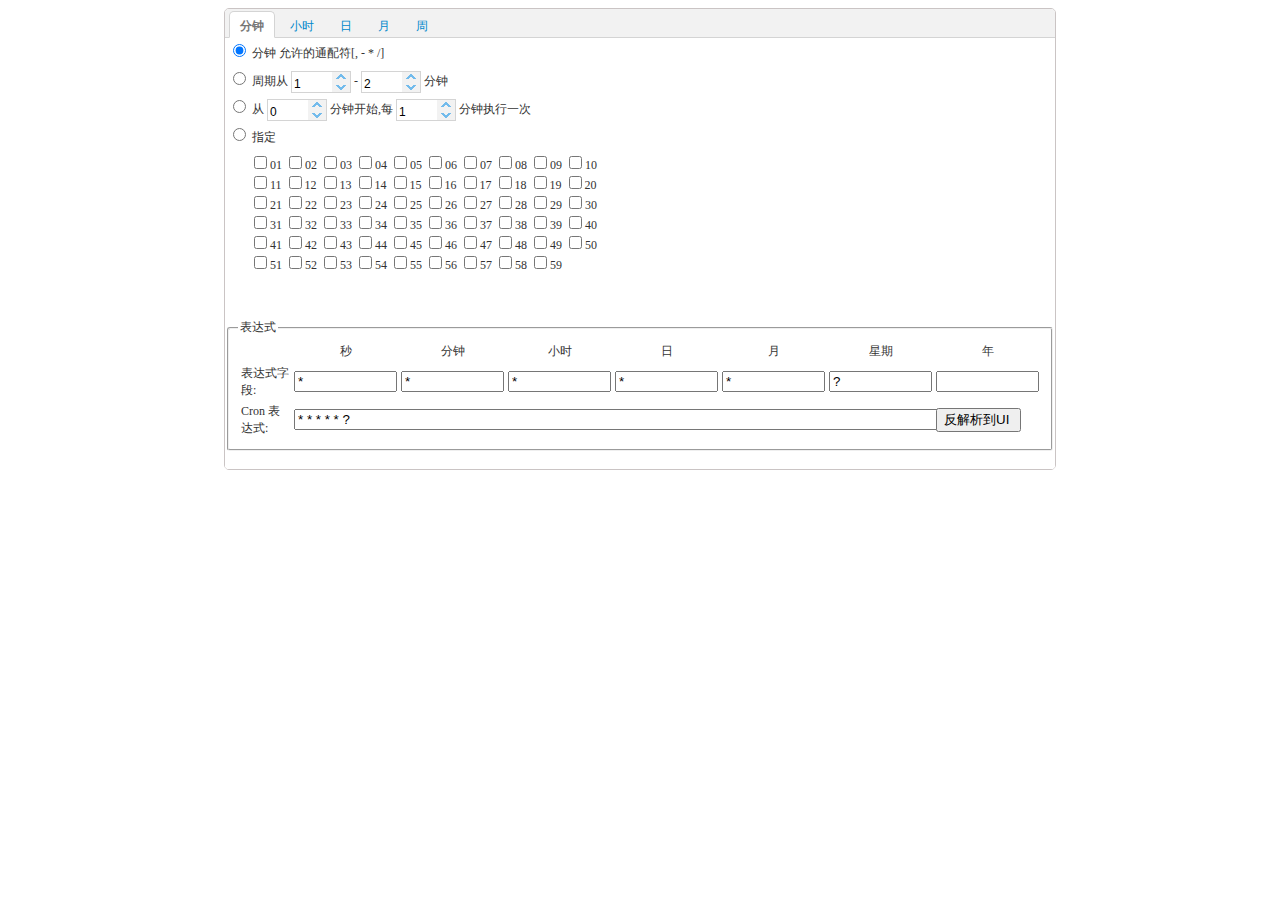
<file: src/main/resources/static/index12.html>
﻿<!DOCTYPE html>
<html>
<head>
  <title>Be Cron - 在线Cron表达式生成器</title>
	<meta name="description" content="通过这个生成器,您可以在线生成任务调度比如Quartz的Cron表达式,对Quartz Cron 表达式的可视化双向解析和生成." />
	<meta name="keywords" content="cron creater,generate Cron Expression,Cron Expression online,Quartz Cron Expresssion,cron在线生成工具" />
	<meta name="baidu-tc-cerfication" content="52031c379393b942ce0d59195791f366" />
    <link href="cron/themes/bootstrap/easyui.css" rel="stylesheet" type="text/css" />
    <link href="cron/themes/icon.css" rel="stylesheet" type="text/css" />
    <link href="cron/icon.css" rel="stylesheet" type="text/css" />
    <script src="cron/jquery-1.6.2.min.js" type="text/javascript"></script>
    <script src="cron/jquery.easyui.min.js" type="text/javascript"></script>
    <script src="cron/cron.js" type="text/javascript"></script>
    <style type="text/css">
        .line
        {
            height: 25px;
            line-height: 25px;
            margin: 3px;
        }
        .imp
        {
            padding-left: 25px;
        }
        .col
        {
            width: 95px;
        }
    </style>
</head>
<body>
    <center>
        <div class="easyui-layout" style="width:830px;height:460px; border: 1px rgb(202, 196, 196) solid;
            border-radius: 5px;">
            <div style="height: 100%;">
                <div class="easyui-tabs" data-options="fit:true,border:false">
                    <!--<div title="秒">
                        <div class="line">
                            <input type="radio" checked="checked" name="second" onclick="everyTime(this)">
                            每秒 允许的通配符[, - * /]</div>
                        <div class="line">
                            <input type="radio" name="second" onclick="cycle(this)">
                            周期从
                            <input class="numberspinner" style="width: 60px;" data-options="min:1,max:58" value="1"
                                id="secondStart_0">
                            -
                            <input class="numberspinner" style="width: 60px;" data-options="min:2,max:59" value="2"
                                id="secondEnd_0">
                            秒</div>
                        <div class="line">
                            <input type="radio" name="second" onclick="startOn(this)">
                            从
                            <input class="numberspinner" style="width: 60px;" data-options="min:0,max:59" value="0"
                                id="secondStart_1">
                            秒开始,每
                            <input class="numberspinner" style="width: 60px;" data-options="min:1,max:59" value="1"
                                id="secondEnd_1">
                            秒执行一次</div>
                        <div class="line">
                            <input type="radio" name="second" id="sencond_appoint">
                            指定</div>
                        <div class="imp secondList">
                            <input type="checkbox" value="1">01
                            <input type="checkbox" value="2">02
                            <input type="checkbox" value="3">03
                            <input type="checkbox" value="4">04
                            <input type="checkbox" value="5">05
                            <input type="checkbox" value="6">06
                            <input type="checkbox" value="7">07
                            <input type="checkbox" value="8">08
                            <input type="checkbox" value="9">09
                            <input type="checkbox" value="10">10</div>
                        <div class="imp secondList">
                            <input type="checkbox" value="11">11
                            <input type="checkbox" value="12">12
                            <input type="checkbox" value="13">13
                            <input type="checkbox" value="14">14
                            <input type="checkbox" value="15">15
                            <input type="checkbox" value="16">16
                            <input type="checkbox" value="17">17
                            <input type="checkbox" value="18">18
                            <input type="checkbox" value="19">19
                            <input type="checkbox" value="20">20</div>
                        <div class="imp secondList">
                            <input type="checkbox" value="21">21
                            <input type="checkbox" value="22">22
                            <input type="checkbox" value="23">23
                            <input type="checkbox" value="24">24
                            <input type="checkbox" value="25">25
                            <input type="checkbox" value="26">26
                            <input type="checkbox" value="27">27
                            <input type="checkbox" value="28">28
                            <input type="checkbox" value="29">29
                            <input type="checkbox" value="30">30</div>
                        <div class="imp secondList">
                            <input type="checkbox" value="31">31
                            <input type="checkbox" value="32">32
                            <input type="checkbox" value="33">33
                            <input type="checkbox" value="34">34
                            <input type="checkbox" value="35">35
                            <input type="checkbox" value="36">36
                            <input type="checkbox" value="37">37
                            <input type="checkbox" value="38">38
                            <input type="checkbox" value="39">39
                            <input type="checkbox" value="40">40</div>
                        <div class="imp secondList">
                            <input type="checkbox" value="41">41
                            <input type="checkbox" value="42">42
                            <input type="checkbox" value="43">43
                            <input type="checkbox" value="44">44
                            <input type="checkbox" value="45">45
                            <input type="checkbox" value="46">46
                            <input type="checkbox" value="47">47
                            <input type="checkbox" value="48">48
                            <input type="checkbox" value="49">49
                            <input type="checkbox" value="50">50</div>
                        <div class="imp secondList">
                            <input type="checkbox" value="51">51
                            <input type="checkbox" value="52">52
                            <input type="checkbox" value="53">53
                            <input type="checkbox" value="54">54
                            <input type="checkbox" value="55">55
                            <input type="checkbox" value="56">56
                            <input type="checkbox" value="57">57
                            <input type="checkbox" value="58">58
                            <input type="checkbox" value="59">59
                        </div>
                    </div>-->
                    <div title="分钟">
                        <div class="line">
                            <input type="radio" checked="checked" name="min" onclick="everyTime(this)">
                            分钟 允许的通配符[, - * /]</div>
                        <div class="line">
                            <input type="radio" name="min" onclick="cycle(this)">
                            周期从
                            <input class="numberspinner" style="width: 60px;" data-options="min:1,max:58" value="1"
                                id="minStart_0">
                            -
                            <input class="numberspinner" style="width: 60px;" data-options="min:2,max:59" value="2"
                                id="minEnd_0">
                            分钟</div>
                        <div class="line">
                            <input type="radio" name="min" onclick="startOn(this)">
                            从
                            <input class="numberspinner" style="width: 60px;" data-options="min:0,max:59" value="0"
                                id="minStart_1">
                            分钟开始,每
                            <input class="numberspinner" style="width: 60px;" data-options="min:1,max:59" value="1"
                                id="minEnd_1">
                            分钟执行一次</div>
                        <div class="line">
                            <input type="radio" name="min" id="min_appoint">
                            指定</div>
                        <div class="imp minList">
                            <input type="checkbox" value="1">01
                            <input type="checkbox" value="2">02
                            <input type="checkbox" value="3">03
                            <input type="checkbox" value="4">04
                            <input type="checkbox" value="5">05
                            <input type="checkbox" value="6">06
                            <input type="checkbox" value="7">07
                            <input type="checkbox" value="8">08
                            <input type="checkbox" value="9">09
                            <input type="checkbox" value="10">10</div>
                        <div class="imp minList">
                            <input type="checkbox" value="11">11
                            <input type="checkbox" value="12">12
                            <input type="checkbox" value="13">13
                            <input type="checkbox" value="14">14
                            <input type="checkbox" value="15">15
                            <input type="checkbox" value="16">16
                            <input type="checkbox" value="17">17
                            <input type="checkbox" value="18">18
                            <input type="checkbox" value="19">19
                            <input type="checkbox" value="20">20</div>
                        <div class="imp minList">
                            <input type="checkbox" value="21">21
                            <input type="checkbox" value="22">22
                            <input type="checkbox" value="23">23
                            <input type="checkbox" value="24">24
                            <input type="checkbox" value="25">25
                            <input type="checkbox" value="26">26
                            <input type="checkbox" value="27">27
                            <input type="checkbox" value="28">28
                            <input type="checkbox" value="29">29
                            <input type="checkbox" value="30">30</div>
                        <div class="imp minList">
                            <input type="checkbox" value="31">31
                            <input type="checkbox" value="32">32
                            <input type="checkbox" value="33">33
                            <input type="checkbox" value="34">34
                            <input type="checkbox" value="35">35
                            <input type="checkbox" value="36">36
                            <input type="checkbox" value="37">37
                            <input type="checkbox" value="38">38
                            <input type="checkbox" value="39">39
                            <input type="checkbox" value="40">40</div>
                        <div class="imp minList">
                            <input type="checkbox" value="41">41
                            <input type="checkbox" value="42">42
                            <input type="checkbox" value="43">43
                            <input type="checkbox" value="44">44
                            <input type="checkbox" value="45">45
                            <input type="checkbox" value="46">46
                            <input type="checkbox" value="47">47
                            <input type="checkbox" value="48">48
                            <input type="checkbox" value="49">49
                            <input type="checkbox" value="50">50</div>
                        <div class="imp minList">
                            <input type="checkbox" value="51">51
                            <input type="checkbox" value="52">52
                            <input type="checkbox" value="53">53
                            <input type="checkbox" value="54">54
                            <input type="checkbox" value="55">55
                            <input type="checkbox" value="56">56
                            <input type="checkbox" value="57">57
                            <input type="checkbox" value="58">58
                            <input type="checkbox" value="59">59
                        </div>
                    </div>
                    <div title="小时">
                        <div class="line">
                            <input type="radio" checked="checked" name="hour" onclick="everyTime(this)">
                            小时 允许的通配符[, - * /]</div>
                        <div class="line">
                            <input type="radio" name="hour" onclick="cycle(this)">
                            周期从
                            <input class="numberspinner" style="width: 60px;" data-options="min:0,max:23" value="0"
                                id="hourStart_0">
                            -
                            <input class="numberspinner" style="width: 60px;" data-options="min:2,max:23" value="2"
                                id="hourEnd_1">
                            小时</div>
                        <div class="line">
                            <input type="radio" name="hour" onclick="startOn(this)">
                            从
                            <input class="numberspinner" style="width: 60px;" data-options="min:0,max:23" value="0"
                                id="hourStart_1">
                            小时开始,每
                            <input class="numberspinner" style="width: 60px;" data-options="min:1,max:23" value="1"
                                id="hourEnd_1">
                            小时执行一次</div>
                        <div class="line">
                            <input type="radio" name="hour" id="hour_appoint">
                            指定</div>
                        <div class="imp hourList">
                            AM:
                            <input type="checkbox" value="0">00
                            <input type="checkbox" value="1">01
                            <input type="checkbox" value="2">02
                            <input type="checkbox" value="3">03
                            <input type="checkbox" value="4">04
                            <input type="checkbox" value="5">05
                            <input type="checkbox" value="6">06
                            <input type="checkbox" value="7">07
                            <input type="checkbox" value="8">08
                            <input type="checkbox" value="9">09
                            <input type="checkbox" value="10">10
                            <input type="checkbox" value="11">11
                        </div>
                        <div class="imp hourList">
                            PM:
                            <input type="checkbox" value="12">12
                            <input type="checkbox" value="13">13
                            <input type="checkbox" value="14">14
                            <input type="checkbox" value="15">15
                            <input type="checkbox" value="16">16
                            <input type="checkbox" value="17">17
                            <input type="checkbox" value="18">18
                            <input type="checkbox" value="19">19
                            <input type="checkbox" value="20">20
                            <input type="checkbox" value="21">21
                            <input type="checkbox" value="22">22
                            <input type="checkbox" value="23">23
                        </div>
                    </div>
                    <div title="日">
                        <div class="line">
                            <input type="radio" checked="checked" name="day" onclick="everyTime(this)">
                            日 允许的通配符[, - * / L W]</div>
                        <div class="line">
                            <input type="radio" name="day" onclick="unAppoint(this)">
                            不指定</div>
                        <div class="line">
                            <input type="radio" name="day" onclick="cycle(this)">
                            周期从
                            <input class="numberspinner" style="width: 60px;" data-options="min:1,max:31" value="1"
                                id="dayStart_0">
                            -
                            <input class="numberspinner" style="width: 60px;" data-options="min:2,max:31" value="2"
                                id="dayEnd_0">
                            日</div>
                        <div class="line">
                            <input type="radio" name="day" onclick="startOn(this)">
                            从
                            <input class="numberspinner" style="width: 60px;" data-options="min:1,max:31" value="1"
                                id="dayStart_1">
                            日开始,每
                            <input class="numberspinner" style="width: 60px;" data-options="min:1,max:31" value="1"
                                id="dayEnd_1">
                            天执行一次</div>
                        <!--<div class="line">
                            <input type="radio" name="day" onclick="workDay(this)">
                            每月
                            <input class="numberspinner" style="width: 60px;" data-options="min:1,max:31" value="1"
                                id="dayStart_2">
                            号最近的那个工作日</div>-->
                        <!--<div class="line">
                            <input type="radio" name="day" onclick="lastDay(this)">
                            本月最后一天</div>-->
                        <div class="line">
                            <input type="radio" name="day" id="day_appoint">
                            指定</div>
                        <div class="imp dayList">
                            <input type="checkbox" value="1">1
                            <input type="checkbox" value="2">2
                            <input type="checkbox" value="3">3
                            <input type="checkbox" value="4">4
                            <input type="checkbox" value="5">5
                            <input type="checkbox" value="6">6
                            <input type="checkbox" value="7">7
                            <input type="checkbox" value="8">8
                            <input type="checkbox" value="9">9
                            <input type="checkbox" value="10">10
                            <input type="checkbox" value="11">11
                            <input type="checkbox" value="12">12
                            <input type="checkbox" value="13">13
                            <input type="checkbox" value="14">14
                            <input type="checkbox" value="15">15
                            <input type="checkbox" value="16">16
                        </div>
                        <div class="imp dayList">
                            <input type="checkbox" value="17">17
                            <input type="checkbox" value="18">18
                            <input type="checkbox" value="19">19
                            <input type="checkbox" value="20">20
                            <input type="checkbox" value="21">21
                            <input type="checkbox" value="22">22
                            <input type="checkbox" value="23">23
                            <input type="checkbox" value="24">24
                            <input type="checkbox" value="25">25
                            <input type="checkbox" value="26">26
                            <input type="checkbox" value="27">27
                            <input type="checkbox" value="28">28
                            <input type="checkbox" value="29">29
                            <input type="checkbox" value="30">30
                            <input type="checkbox" value="31">31
                        </div>
                    </div>
                    <div title="月">
                        <div class="line">
                            <input type="radio" checked="checked" name="mouth" onclick="everyTime(this)">
                            月 允许的通配符[, - * /]</div>
                        <div class="line">
                            <input type="radio" name="mouth" onclick="unAppoint(this)">
                            不指定</div>
                        <div class="line">
                            <input type="radio" name="mouth" onclick="cycle(this)">
                            周期从
                            <input class="numberspinner" style="width: 60px;" data-options="min:1,max:12" value="1"
                                id="mouthStart_0">
                            -
                            <input class="numberspinner" style="width: 60px;" data-options="min:2,max:12" value="2"
                                id="mouthEnd_0">
                            月</div>
                        <div class="line">
                            <input type="radio" name="mouth" onclick="startOn(this)">
                            从
                            <input class="numberspinner" style="width: 60px;" data-options="min:1,max:12" value="1"
                                id="mouthStart_1">
                            日开始,每
                            <input class="numberspinner" style="width: 60px;" data-options="min:1,max:12" value="1"
                                id="mouthEnd_1">
                            月执行一次</div>
                        <div class="line">
                            <input type="radio" name="mouth" id="mouth_appoint">
                            指定</div>
                        <div class="imp mouthList">
                            <input type="checkbox" value="1">1
                            <input type="checkbox" value="2">2
                            <input type="checkbox" value="3">3
                            <input type="checkbox" value="4">4
                            <input type="checkbox" value="5">5
                            <input type="checkbox" value="6">6
                            <input type="checkbox" value="7">7
                            <input type="checkbox" value="8">8
                            <input type="checkbox" value="9">9
                            <input type="checkbox" value="10">10
                            <input type="checkbox" value="11">11
                            <input type="checkbox" value="12">12
                        </div>
                    </div>
                    <div title="周">
                        <div class="line">
                            <input type="radio" checked="checked" name="week" onclick="everyTime(this)">
                            周 允许的通配符[, - * / L #]</div>
                        <div class="line">
                            <input type="radio" name="week" onclick="unAppoint(this)">
                            不指定</div>
                        <div class="line">
                            <input type="radio" name="week" onclick="startOn(this)">
                            周期 从星期<input class="numberspinner" style="width: 60px;" data-options="min:1,max:7"
                                id="weekStart_0" value="1">
                            -
                            <input class="numberspinner" style="width: 60px;" data-options="min:2,max:7" value="2"
                                id="weekEnd_0"></div>
                        <div class="line">
                            <input type="radio" name="week" onclick="weekOfDay(this)">
                            第<input class="numberspinner" style="width: 60px;" data-options="min:1,max:4" value="1"
                                id="weekStart_1">
                            周 的星期<input class="numberspinner" style="width: 60px;" data-options="min:1,max:7"
                                id="weekEnd_1" value="1"></div>
                        <!--<div class="line">
                            <input type="radio" name="week" onclick="lastWeek(this)">
                            本月最后一个星期<input class="numberspinner" style="width: 60px;" data-options="min:1,max:7"
                                id="weekStart_2" value="1"></div>-->
                        <div class="line">
                            <input type="radio" name="week" id="week_appoint">
                            指定</div>
                        <div class="imp weekList">
                            <input type="checkbox" value="1">1
                            <input type="checkbox" value="2">2
                            <input type="checkbox" value="3">3
                            <input type="checkbox" value="4">4
                            <input type="checkbox" value="5">5
                            <input type="checkbox" value="6">6
                            <input type="checkbox" value="7">7
                        </div>
                    </div>
                    <!--<div title="年">
                        <div class="line">
                            <input type="radio" checked="checked" name="year" onclick="unAppoint(this)">
                            不指定 允许的通配符[, - * /] 非必填</div>
                        <div class="line">
                            <input type="radio" name="year" onclick="everyTime(this)">
                            每年</div>
                        <div class="line">
                            <input type="radio" name="year" onclick="cycle(this)">周期 从
                            <input class="numberspinner" style="width: 90px;" data-options="min:2013,max:3000"
                                id="yearStart_0" value="2013">
                            -
                            <input class="numberspinner" style="width: 90px;" data-options="min:2014,max:3000"
                                id="yearEnd_0" value="2014"></div>
                    </div>-->
                </div>
            </div>
            <div data-options="region:'south',border:false" style="height:150px">
                <fieldset style="border-radius: 3px; height: 116px;">
                    <legend>表达式</legend>
                    <table style="height: 100px;">
                        <tbody>
                            <tr>
                                <td>
                                </td>
                                <td align="center">
                                    秒
                                </td>
                                <td align="center">
                                    分钟
                                </td>
                                <td align="center">
                                    小时
                                </td>
                                <td align="center">
                                    日
                                </td>
                                <td align="center">
                                    月<br />
                                </td>
                                <td align="center">
                                    星期
                                </td>
                                <td align="center">
                                    年
                                </td>
                            </tr>
                            <tr>
                                <td>
                                    表达式字段:
                                </td>
                                <td>
                                    <input type="text" name="v_second" class="col" value="*" readonly="readonly" />
                                </td>
                                <td>
                                    <input type="text" name="v_min" class="col" value="*" readonly="readonly" />
                                </td>
                                <td>
                                    <input type="text" name="v_hour" class="col" value="*" readonly="readonly" />
                                </td>
                                <td>
                                    <input type="text" name="v_day" class="col" value="*" readonly="readonly" />
                                </td>
                                <td>
                                    <input type="text" name="v_mouth" class="col" value="*" readonly="readonly" />
                                </td>
                                <td>
                                    <input type="text" name="v_week" class="col" value="?" readonly="readonly" />
                                </td>
                                <td>
                                    <input type="text" name="v_year" class="col" readonly="readonly" />
                                </td>
                            </tr>
                             <tr>
							    <td>Cron 表达式:</td>
							    <td colspan="6"><input type="text" name="cron" style="width: 100%;" value="* * * * * ?" id="cron"
                                         /></td>
							    <td><input type="button" value="反解析到UI " id="btnFan" onclick="btnFan()"/></td>
						    </tr>
                        </tbody>
                    </table>
                </fieldset>
                <div style="text-align: center; margin-top: 5px;">
                    <script type="text/javascript">
                        /*killIe*/
                        $.parser.parse($("body"));
                        var cpro_id = "u1331261";

                        function btnFan() {
                            //获取参数中表达式的值
                            var txt = $("#cron").val();
                            if (txt) {
                                var regs = txt.split(' ');
                                $("input[name=v_second]").val(regs[0]);
                                $("input[name=v_min]").val(regs[1]);
                                $("input[name=v_hour]").val(regs[2]);
                                $("input[name=v_day]").val(regs[3]);
                                $("input[name=v_mouth]").val(regs[4]);
                                $("input[name=v_week]").val(regs[5]);

                                initObj(regs[0], "second");
                                initObj(regs[1], "min");
                                initObj(regs[2], "hour");
                                initDay(regs[3]);
                                initMonth(regs[4]);
                                initWeek(regs[5]);

                                if (regs.length > 6) {
                                    $("input[name=v_year]").val(regs[6]);
                                    initYear(regs[6]);
                                }
                            }
                        }
                      

                        function initObj(strVal, strid) {
                            var ary = null;
                            var objRadio = $("input[name='" + strid + "'");
                            if (strVal == "*") {
                                objRadio.eq(0).attr("checked", "checked");
                            } else if (strVal.split('-').length > 1) {
                                ary = strVal.split('-');
                                objRadio.eq(1).attr("checked", "checked");
                                $("#" + strid + "Start_0").numberspinner('setValue', ary[0]);
                                $("#" + strid + "End_0").numberspinner('setValue', ary[1]);
                            } else if (strVal.split('/').length > 1) {
                                ary = strVal.split('/');
                                objRadio.eq(2).attr("checked", "checked");
                                $("#" + strid + "Start_1").numberspinner('setValue', ary[0]);
                                $("#" + strid + "End_1").numberspinner('setValue', ary[1]);
                            } else {
                                objRadio.eq(3).attr("checked", "checked");
                                if (strVal != "?") {
                                    ary = strVal.split(",");
                                    for (var i = 0; i < ary.length; i++) {
                                        $("." + strid + "List input[value='" + ary[i] + "']").attr("checked", "checked");
                                    }
                                }
                            }
                        }

                        function initDay(strVal) {
                            var ary = null;
                            var objRadio = $("input[name='day'");
                            if (strVal == "*") {
                                objRadio.eq(0).attr("checked", "checked");
                            } else if (strVal == "?") {
                                objRadio.eq(1).attr("checked", "checked");
                            } else if (strVal.split('-').length > 1) {
                                ary = strVal.split('-');
                                objRadio.eq(2).attr("checked", "checked");
                                $("#dayStart_0").numberspinner('setValue', ary[0]);
                                $("#dayEnd_0").numberspinner('setValue', ary[1]);
                            } else if (strVal.split('/').length > 1) {
                                ary = strVal.split('/');
                                objRadio.eq(3).attr("checked", "checked");
                                $("#dayStart_1").numberspinner('setValue', ary[0]);
                                $("#dayEnd_1").numberspinner('setValue', ary[1]);
                            } else if (strVal.split('W').length > 1) {
                                ary = strVal.split('W');
                                objRadio.eq(4).attr("checked", "checked");
                                $("#dayStart_2").numberspinner('setValue', ary[0]);
                            } else if (strVal == "L") {
                                objRadio.eq(5).attr("checked", "checked");
                            } else {
                                objRadio.eq(6).attr("checked", "checked");
                                ary = strVal.split(",");
                                for (var i = 0; i < ary.length; i++) {
                                    $(".dayList input[value='" + ary[i] + "']").attr("checked", "checked");
                                }
                            }
                        }

                        function initMonth(strVal) {
                            var ary = null;
                            var objRadio = $("input[name='mouth'");
                            if (strVal == "*") {
                                objRadio.eq(0).attr("checked", "checked");
                            } else if (strVal == "?") {
                                objRadio.eq(1).attr("checked", "checked");
                            } else if (strVal.split('-').length > 1) {
                                ary = strVal.split('-');
                                objRadio.eq(2).attr("checked", "checked");
                                $("#mouthStart_0").numberspinner('setValue', ary[0]);
                                $("#mouthEnd_0").numberspinner('setValue', ary[1]);
                            } else if (strVal.split('/').length > 1) {
                                ary = strVal.split('/');
                                objRadio.eq(3).attr("checked", "checked");
                                $("#mouthStart_1").numberspinner('setValue', ary[0]);
                                $("#mouthEnd_1").numberspinner('setValue', ary[1]);

                            } else {
                                objRadio.eq(4).attr("checked", "checked");

                                ary = strVal.split(",");
                                for (var i = 0; i < ary.length; i++) {
                                    $(".mouthList input[value='" + ary[i] + "']").attr("checked", "checked");
                                }
                            }
                        }

                        function initWeek(strVal) {
                            var ary = null;
                            var objRadio = $("input[name='week'");
                            if (strVal == "*") {
                                objRadio.eq(0).attr("checked", "checked");
                            } else if (strVal == "?") {
                                objRadio.eq(1).attr("checked", "checked");
                            } else if (strVal.split('/').length > 1) {
                                ary = strVal.split('/');
                                objRadio.eq(2).attr("checked", "checked");
                                $("#weekStart_0").numberspinner('setValue', ary[0]);
                                $("#weekEnd_0").numberspinner('setValue', ary[1]);
                            } else if (strVal.split('-').length > 1) {
                                ary = strVal.split('-');
                                objRadio.eq(3).attr("checked", "checked");
                                $("#weekStart_1").numberspinner('setValue', ary[0]);
                                $("#weekEnd_1").numberspinner('setValue', ary[1]);
                            } else if (strVal.split('L').length > 1) {
                                ary = strVal.split('L');
                                objRadio.eq(4).attr("checked", "checked");
                                $("#weekStart_2").numberspinner('setValue', ary[0]);
                            } else {
                                objRadio.eq(5).attr("checked", "checked");
                                ary = strVal.split(",");
                                for (var i = 0; i < ary.length; i++) {
                                    $(".weekList input[value='" + ary[i] + "']").attr("checked", "checked");
                                }
                            }
                        }

                        function initYear(strVal) {
                            var ary = null;
                            var objRadio = $("input[name='year'");
                            if (strVal == "*") {
                                objRadio.eq(1).attr("checked", "checked");
                            } else if (strVal.split('-').length > 1) {
                                ary = strVal.split('-');
                                objRadio.eq(2).attr("checked", "checked");
                                $("#yearStart_0").numberspinner('setValue', ary[0]);
                                $("#yearEnd_0").numberspinner('setValue', ary[1]);
                            }
                        }
                    </script>
                    <div>
                    </div>
                </div>
            </div>
            <div>
            </div>
        </div>
    </center>
</body>
</html>
</file>
<file: src/main/resources/static/cron/themes/bootstrap/easyui.css>
.panel {
  overflow: hidden;
  text-align: left;
}
.panel-header,
.panel-body {
  border-width: 1px;
  border-style: solid;
}
.panel-header {
  padding: 5px;
  position: relative;
}
.panel-title {
  background: url('images/blank.gif') no-repeat;
}
.panel-header-noborder {
  border-width: 0 0 1px 0;
}
.panel-body {
  overflow: auto;
  border-top-width: 0px;
}
.panel-body-noheader {
  border-top-width: 1px;
}
.panel-body-noborder {
  border-width: 0px;
}
.panel-with-icon {
  padding-left: 18px;
}
.panel-icon,
.panel-tool {
  position: absolute;
  top: 50%;
  margin-top: -8px;
  height: 16px;
  overflow: hidden;
}
.panel-icon {
  left: 5px;
  width: 16px;
}
.panel-tool {
  right: 5px;
  width: auto;
}
.panel-tool a {
  display: inline-block;
  width: 16px;
  height: 16px;
  opacity: 0.6;
  filter: alpha(opacity=60);
  margin: 0 0 0 2px;
  vertical-align: top;
}
.panel-tool a:hover {
  opacity: 1;
  filter: alpha(opacity=100);
  background-color: #e6e6e6;
  -moz-border-radius: 3px 3px 3px 3px;
  -webkit-border-radius: 3px 3px 3px 3px;
  border-radius: 3px 3px 3px 3px;
}
.panel-loading {
  padding: 11px 0px 10px 30px;
}
.panel-noscroll {
  overflow: hidden;
}
.panel-fit,
.panel-fit body {
  height: 100%;
  margin: 0;
  padding: 0;
  border: 0;
  overflow: hidden;
}
.panel-loading {
  background: url('images/loading.gif') no-repeat 10px 10px;
}
.panel-tool-close {
  background: url('images/panel_tools.png') no-repeat -16px 0px;
}
.panel-tool-min {
  background: url('images/panel_tools.png') no-repeat 0px 0px;
}
.panel-tool-max {
  background: url('images/panel_tools.png') no-repeat 0px -16px;
}
.panel-tool-restore {
  background: url('images/panel_tools.png') no-repeat -16px -16px;
}
.panel-tool-collapse {
  background: url('images/panel_tools.png') no-repeat -32px 0;
}
.panel-tool-expand {
  background: url('images/panel_tools.png') no-repeat -32px -16px;
}
.panel-header,
.panel-body {
  border-color: #D4D4D4;
}
.panel-header {
  background-color: #F2F2F2;
  background: -webkit-linear-gradient(top,#ffffff 0,#F2F2F2 100%);
  background: -moz-linear-gradient(top,#ffffff 0,#F2F2F2 100%);
  background: -o-linear-gradient(top,#ffffff 0,#F2F2F2 100%);
  background: linear-gradient(to bottom,#ffffff 0,#F2F2F2 100%);
  background-repeat: repeat-x;
  filter: progid:DXImageTransform.Microsoft.gradient(startColorstr=#ffffff,endColorstr=#F2F2F2,GradientType=0);
}
.panel-body {
  background-color: #ffffff;
  color: #333;
  font-size: 12px;
}
.panel-title {
  font-size: 12px;
  font-weight: bold;
  color: #777;
  height: 16px;
  line-height: 16px;
}
.accordion {
  overflow: hidden;
  border-width: 1px;
  border-style: solid;
}
.accordion .accordion-header {
  border-width: 0 0 1px;
  cursor: pointer;
}
.accordion .accordion-body {
  border-width: 0 0 1px;
}
.accordion-noborder {
  border-width: 0;
}
.accordion-noborder .accordion-header {
  border-width: 0 0 1px;
}
.accordion-noborder .accordion-body {
  border-width: 0 0 1px;
}
.accordion-collapse {
  background: url('images/accordion_arrows.png') no-repeat 0 0;
}
.accordion-expand {
  background: url('images/accordion_arrows.png') no-repeat -16px 0;
}
.accordion {
  background: #ffffff;
  border-color: #D4D4D4;
}
.accordion .accordion-header {
  background: #F2F2F2;
  filter: none;
}
.accordion .accordion-header-selected {
  background: #0081c2;
}
.accordion .accordion-header-selected .panel-title {
  color: #fff;
}
.window {
  overflow: hidden;
  padding: 5px;
  border-width: 1px;
  border-style: solid;
}
.window .window-header {
  background: transparent;
  padding: 0px 0px 6px 0px;
}
.window .window-body {
  border-width: 1px;
  border-style: solid;
  border-top-width: 0px;
}
.window .window-body-noheader {
  border-top-width: 1px;
}
.window .window-header .panel-icon,
.window .window-header .panel-tool {
  top: 50%;
  margin-top: -11px;
}
.window .window-header .panel-icon {
  left: 1px;
}
.window .window-header .panel-tool {
  right: 1px;
}
.window .window-header .panel-with-icon {
  padding-left: 18px;
}
.window-proxy {
  position: absolute;
  overflow: hidden;
}
.window-proxy-mask {
  position: absolute;
  filter: alpha(opacity=5);
  opacity: 0.05;
}
.window-mask {
  position: absolute;
  left: 0;
  top: 0;
  width: 100%;
  height: 100%;
  filter: alpha(opacity=40);
  opacity: 0.40;
  font-size: 1px;
  *zoom: 1;
  overflow: hidden;
}
.window,
.window-shadow {
  position: absolute;
  -moz-border-radius: 5px 5px 5px 5px;
  -webkit-border-radius: 5px 5px 5px 5px;
  border-radius: 5px 5px 5px 5px;
}
.window-shadow {
  background: #ccc;
  -moz-box-shadow: 2px 2px 3px #cccccc;
  -webkit-box-shadow: 2px 2px 3px #cccccc;
  box-shadow: 2px 2px 3px #cccccc;
  filter: progid:DXImageTransform.Microsoft.Blur(pixelRadius=2,MakeShadow=false,ShadowOpacity=0.2);
}
.window,
.window .window-body {
  border-color: #D4D4D4;
}
.window {
  background-color: #F2F2F2;
  background: -webkit-linear-gradient(top,#ffffff 0,#F2F2F2 20%);
  background: -moz-linear-gradient(top,#ffffff 0,#F2F2F2 20%);
  background: -o-linear-gradient(top,#ffffff 0,#F2F2F2 20%);
  background: linear-gradient(to bottom,#ffffff 0,#F2F2F2 20%);
  background-repeat: repeat-x;
  filter: progid:DXImageTransform.Microsoft.gradient(startColorstr=#ffffff,endColorstr=#F2F2F2,GradientType=0);
}
.window-proxy {
  border: 1px dashed #D4D4D4;
}
.window-proxy-mask,
.window-mask {
  background: #ccc;
}
.dialog-content {
  overflow: auto;
}
.dialog-toolbar {
  padding: 2px 5px;
}
.dialog-tool-separator {
  float: left;
  height: 24px;
  border-left: 1px solid #ccc;
  border-right: 1px solid #fff;
  margin: 2px 1px;
}
.dialog-button {
  padding: 5px;
  text-align: right;
}
.dialog-button .l-btn {
  margin-left: 5px;
}
.dialog-toolbar,
.dialog-button {
  background: #F5F5F5;
}
.dialog-toolbar {
  border-bottom: 1px solid #e6e6e6;
}
.dialog-button {
  border-top: 1px solid #e6e6e6;
}
.combo {
  display: inline-block;
  white-space: nowrap;
  margin: 0;
  padding: 0;
  border-width: 1px;
  border-style: solid;
  overflow: hidden;
  vertical-align: middle;
}
.combo .combo-text {
  font-size: 12px;
  border: 0px;
  line-height: 20px;
  height: 20px;
  margin: 0;
  padding: 0px 2px;
  *margin-top: -1px;
  *height: 18px;
  *line-height: 18px;
  _height: 18px;
  _line-height: 18px;
  vertical-align: baseline;
}
.combo-arrow {
  width: 18px;
  height: 20px;
  overflow: hidden;
  display: inline-block;
  vertical-align: top;
  cursor: pointer;
  opacity: 0.6;
  filter: alpha(opacity=60);
}
.combo-arrow-hover {
  opacity: 1.0;
  filter: alpha(opacity=100);
}
.combo-panel {
  overflow: auto;
}
.combo-arrow {
  background: url('images/combo_arrow.png') no-repeat center center;
}
.combo,
.combo-panel {
  background-color: #ffffff;
}
.combo {
  border-color: #D4D4D4;
  background-color: #ffffff;
}
.combo-arrow {
  background-color: #F2F2F2;
}
.combo-arrow-hover {
  background-color: #e6e6e6;
}
.combobox-item {
  padding: 2px;
  font-size: 12px;
  padding: 3px;
  padding-right: 0px;
}
.combobox-item-hover {
  background-color: #e6e6e6;
  color: #00438a;
}
.combobox-item-selected {
  background-color: #0081c2;
  color: #fff;
}
.layout {
  position: relative;
  overflow: hidden;
  margin: 0;
  padding: 0;
  z-index: 0;
}
.layout-panel {
  position: absolute;
  overflow: hidden;
}
.layout-panel-east,
.layout-panel-west {
  z-index: 2;
}
.layout-panel-north,
.layout-panel-south {
  z-index: 3;
}
.layout-expand {
  position: absolute;
  padding: 0px;
  font-size: 1px;
  cursor: pointer;
  z-index: 1;
}
.layout-expand .panel-header,
.layout-expand .panel-body {
  background: transparent;
  filter: none;
  overflow: hidden;
}
.layout-expand .panel-header {
  border-bottom-width: 0px;
}
.layout-split-proxy-h,
.layout-split-proxy-v {
  position: absolute;
  font-size: 1px;
  display: none;
  z-index: 5;
}
.layout-split-proxy-h {
  width: 5px;
  cursor: e-resize;
}
.layout-split-proxy-v {
  height: 5px;
  cursor: n-resize;
}
.layout-mask {
  position: absolute;
  background: #fafafa;
  filter: alpha(opacity=10);
  opacity: 0.10;
  z-index: 4;
}
.layout-button-up {
  background: url('images/layout_arrows.png') no-repeat -16px -16px;
}
.layout-button-down {
  background: url('images/layout_arrows.png') no-repeat -16px 0;
}
.layout-button-left {
  background: url('images/layout_arrows.png') no-repeat 0 0;
}
.layout-button-right {
  background: url('images/layout_arrows.png') no-repeat 0 -16px;
}
.layout-split-proxy-h,
.layout-split-proxy-v {
  background-color: #bbb;
}
.layout-split-north {
  border-bottom: 5px solid #eee;
}
.layout-split-south {
  border-top: 5px solid #eee;
}
.layout-split-east {
  border-left: 5px solid #eee;
}
.layout-split-west {
  border-right: 5px solid #eee;
}
.layout-expand {
  background-color: #F2F2F2;
}
.layout-expand-over {
  background-color: #F2F2F2;
}
.tabs-container {
  overflow: hidden;
}
.tabs-header {
  border-width: 1px;
  border-style: solid;
  border-bottom-width: 0;
  position: relative;
  padding: 0;
  padding-top: 2px;
  overflow: hidden;
}
.tabs-header-plain {
  border: 0;
  background: transparent;
}
.tabs-scroller-left,
.tabs-scroller-right {
  position: absolute;
  top: auto;
  bottom: 0;
  width: 18px;
  height: 28px !important;
  height: 30px;
  font-size: 1px;
  display: none;
  cursor: pointer;
  border-width: 1px;
  border-style: solid;
}
.tabs-scroller-left {
  left: 0;
}
.tabs-scroller-right {
  right: 0;
}
.tabs-header-plain .tabs-scroller-left,
.tabs-header-plain .tabs-scroller-right {
  height: 25px !important;
  height: 27px;
}
.tabs-tool {
  position: absolute;
  bottom: 0;
  padding: 1px;
  overflow: hidden;
  border-width: 1px;
  border-style: solid;
}
.tabs-header-plain .tabs-tool {
  padding: 0 1px;
}
.tabs-wrap {
  position: relative;
  left: 0;
  overflow: hidden;
  width: 100%;
  margin: 0;
  padding: 0;
}
.tabs-scrolling {
  margin-left: 18px;
  margin-right: 18px;
}
.tabs-disabled {
  opacity: 0.3;
  filter: alpha(opacity=30);
}
.tabs {
  list-style-type: none;
  height: 26px;
  margin: 0px;
  padding: 0px;
  padding-left: 4px;
  width: 5000px;
  border-style: solid;
  border-width: 0 0 1px 0;
}
.tabs li {
  float: left;
  display: inline-block;
  margin: 0 4px -1px 0;
  padding: 0;
  position: relative;
  border: 0;
}
.tabs li a.tabs-inner {
  display: inline-block;
  text-decoration: none;
  margin: 0;
  padding: 0 10px;
  height: 25px;
  line-height: 25px;
  text-align: center;
  white-space: nowrap;
  border-width: 1px;
  border-style: solid;
  -moz-border-radius: 5px 5px 0 0;
  -webkit-border-radius: 5px 5px 0 0;
  border-radius: 5px 5px 0 0;
}
.tabs li.tabs-selected a.tabs-inner {
  font-weight: bold;
  outline: none;
}
.tabs li.tabs-selected a:hover.tabs-inner {
  cursor: default;
  pointer: default;
}
.tabs li a.tabs-close,
.tabs-p-tool {
  position: absolute;
  font-size: 1px;
  display: block;
  height: 12px;
  padding: 0;
  top: 50%;
  margin-top: -6px;
  overflow: hidden;
}
.tabs li a.tabs-close {
  width: 12px;
  right: 5px;
  opacity: 0.6;
  filter: alpha(opacity=60);
}
.tabs-p-tool {
  right: 16px;
}
.tabs-p-tool a {
  display: inline-block;
  font-size: 1px;
  width: 12px;
  height: 12px;
  margin: 0;
  opacity: 0.6;
  filter: alpha(opacity=60);
}
.tabs li a:hover.tabs-close,
.tabs-p-tool a:hover {
  opacity: 1;
  filter: alpha(opacity=100);
  cursor: hand;
  cursor: pointer;
}
.tabs-with-icon {
  padding-left: 18px;
}
.tabs-icon {
  position: absolute;
  width: 16px;
  height: 16px;
  left: 10px;
  top: 50%;
  margin-top: -8px;
}
.tabs-title {
  font-size: 12px;
}
.tabs-closable {
  padding-right: 8px;
}
.tabs-panels {
  margin: 0px;
  padding: 0px;
  border-width: 1px;
  border-style: solid;
  border-top-width: 0;
  overflow: hidden;
}
.tabs-header-bottom {
  border-width: 0 1px 1px 1px;
  padding: 0 0 2px 0;
}
.tabs-header-bottom .tabs {
  border-width: 1px 0 0 0;
}
.tabs-header-bottom .tabs li {
  margin: -1px 4px 0 0;
}
.tabs-header-bottom .tabs li a.tabs-inner {
  -moz-border-radius: 0 0 5px 5px;
  -webkit-border-radius: 0 0 5px 5px;
  border-radius: 0 0 5px 5px;
}
.tabs-header-bottom .tabs-tool {
  top: 0;
}
.tabs-header-bottom .tabs-scroller-left,
.tabs-header-bottom .tabs-scroller-right {
  top: 0;
  bottom: auto;
}
.tabs-panels-top {
  border-width: 1px 1px 0 1px;
}
.tabs-header-left {
  float: left;
  border-width: 1px 0 1px 1px;
  padding: 0;
}
.tabs-header-right {
  float: right;
  border-width: 1px 1px 1px 0;
  padding: 0;
}
.tabs-header-left .tabs-wrap,
.tabs-header-right .tabs-wrap {
  height: 100%;
}
.tabs-header-left .tabs {
  height: 100%;
  padding: 4px 0 0 4px;
  border-width: 0 1px 0 0;
}
.tabs-header-right .tabs {
  height: 100%;
  padding: 4px 4px 0 0;
  border-width: 0 0 0 1px;
}
.tabs-header-left .tabs li,
.tabs-header-right .tabs li {
  display: block;
  width: 100%;
  position: relative;
}
.tabs-header-left .tabs li {
  left: auto;
  right: 0;
  margin: 0 -1px 4px 0;
  float: right;
}
.tabs-header-right .tabs li {
  left: 0;
  right: auto;
  margin: 0 0 4px -1px;
  float: left;
}
.tabs-header-left .tabs li a.tabs-inner {
  display: block;
  text-align: left;
  -moz-border-radius: 5px 0 0 5px;
  -webkit-border-radius: 5px 0 0 5px;
  border-radius: 5px 0 0 5px;
}
.tabs-header-right .tabs li a.tabs-inner {
  display: block;
  text-align: left;
  -moz-border-radius: 0 5px 5px 0;
  -webkit-border-radius: 0 5px 5px 0;
  border-radius: 0 5px 5px 0;
}
.tabs-panels-right {
  float: right;
  border-width: 1px 1px 1px 0;
}
.tabs-panels-left {
  float: left;
  border-width: 1px 0 1px 1px;
}
.tabs-header-noborder,
.tabs-panels-noborder {
  border: 0px;
}
.tabs-header-plain {
  border: 0px;
  background: transparent;
}
.tabs-scroller-left {
  background: #F2F2F2 url('images/tabs_icons.png') no-repeat 1px center;
}
.tabs-scroller-right {
  background: #F2F2F2 url('images/tabs_icons.png') no-repeat -15px center;
}
.tabs li a.tabs-close {
  background: url('images/tabs_icons.png') no-repeat -34px center;
}
.tabs li a.tabs-inner:hover {
  background: #e6e6e6;
  color: #00438a;
  filter: none;
}
.tabs li.tabs-selected a.tabs-inner {
  background-color: #ffffff;
  color: #777;
  background: -webkit-linear-gradient(top,#ffffff 0,#ffffff 100%);
  background: -moz-linear-gradient(top,#ffffff 0,#ffffff 100%);
  background: -o-linear-gradient(top,#ffffff 0,#ffffff 100%);
  background: linear-gradient(to bottom,#ffffff 0,#ffffff 100%);
  background-repeat: repeat-x;
  filter: progid:DXImageTransform.Microsoft.gradient(startColorstr=#ffffff,endColorstr=#ffffff,GradientType=0);
}
.tabs-header-bottom .tabs li.tabs-selected a.tabs-inner {
  background: -webkit-linear-gradient(top,#ffffff 0,#ffffff 100%);
  background: -moz-linear-gradient(top,#ffffff 0,#ffffff 100%);
  background: -o-linear-gradient(top,#ffffff 0,#ffffff 100%);
  background: linear-gradient(to bottom,#ffffff 0,#ffffff 100%);
  background-repeat: repeat-x;
  filter: progid:DXImageTransform.Microsoft.gradient(startColorstr=#ffffff,endColorstr=#ffffff,GradientType=0);
}
.tabs-header-left .tabs li.tabs-selected a.tabs-inner {
  background: -webkit-linear-gradient(left,#ffffff 0,#ffffff 100%);
  background: -moz-linear-gradient(left,#ffffff 0,#ffffff 100%);
  background: -o-linear-gradient(left,#ffffff 0,#ffffff 100%);
  background: linear-gradient(to right,#ffffff 0,#ffffff 100%);
  background-repeat: repeat-y;
  filter: progid:DXImageTransform.Microsoft.gradient(startColorstr=#ffffff,endColorstr=#ffffff,GradientType=1);
}
.tabs-header-right .tabs li.tabs-selected a.tabs-inner {
  background: -webkit-linear-gradient(left,#ffffff 0,#ffffff 100%);
  background: -moz-linear-gradient(left,#ffffff 0,#ffffff 100%);
  background: -o-linear-gradient(left,#ffffff 0,#ffffff 100%);
  background: linear-gradient(to right,#ffffff 0,#ffffff 100%);
  background-repeat: repeat-y;
  filter: progid:DXImageTransform.Microsoft.gradient(startColorstr=#ffffff,endColorstr=#ffffff,GradientType=1);
}
.tabs li a.tabs-inner {
  color: #777;
  background-color: #F2F2F2;
  background: -webkit-linear-gradient(top,#ffffff 0,#F2F2F2 100%);
  background: -moz-linear-gradient(top,#ffffff 0,#F2F2F2 100%);
  background: -o-linear-gradient(top,#ffffff 0,#F2F2F2 100%);
  background: linear-gradient(to bottom,#ffffff 0,#F2F2F2 100%);
  background-repeat: repeat-x;
  filter: progid:DXImageTransform.Microsoft.gradient(startColorstr=#ffffff,endColorstr=#F2F2F2,GradientType=0);
}
.tabs-header,
.tabs-tool {
  background-color: #F2F2F2;
}
.tabs-header-plain {
  background: transparent;
}
.tabs-header,
.tabs-scroller-left,
.tabs-scroller-right,
.tabs-tool,
.tabs,
.tabs-panels,
.tabs li a.tabs-inner,
.tabs li.tabs-selected a.tabs-inner,
.tabs-header-bottom .tabs li.tabs-selected a.tabs-inner,
.tabs-header-left .tabs li.tabs-selected a.tabs-inner,
.tabs-header-right .tabs li.tabs-selected a.tabs-inner {
  border-color: #D4D4D4;
}
.tabs-p-tool a:hover,
.tabs li a:hover.tabs-close,
.tabs-scroller-over {
  background-color: #e6e6e6;
}
.tabs li.tabs-selected a.tabs-inner {
  border-bottom: 1px solid #ffffff;
}
.tabs-header-bottom .tabs li.tabs-selected a.tabs-inner {
  border-top: 1px solid #ffffff;
}
.tabs-header-left .tabs li.tabs-selected a.tabs-inner {
  border-right: 1px solid #ffffff;
}
.tabs-header-right .tabs li.tabs-selected a.tabs-inner {
  border-left: 1px solid #ffffff;
}
a.l-btn {
  background-position: right 0;
  text-decoration: none;
  display: inline-block;
  zoom: 1;
  height: 24px;
  padding-right: 18px;
  cursor: pointer;
  outline: none;
}
a.l-btn-plain {
  padding-right: 5px;
  border: 0;
  padding: 1px 6px 1px 1px;
}
a.l-btn-disabled {
  color: #ccc;
  opacity: 0.5;
  filter: alpha(opacity=50);
  cursor: default;
}
a.l-btn span.l-btn-left {
  display: inline-block;
  background-position: 0 -48px;
  padding: 4px 0px 4px 18px;
  line-height: 16px;
  height: 16px;
}
a.l-btn-plain span.l-btn-left {
  padding-left: 5px;
}
a.l-btn span span.l-btn-text {
  display: inline-block;
  vertical-align: baseline;
  width: auto;
  height: 16px;
  line-height: 16px;
  font-size: 12px;
  padding: 0;
  margin: 0;
}
a.l-btn span span.l-btn-icon-left {
  padding: 0 0 0 20px;
  background-position: left center;
}
a.l-btn span span.l-btn-icon-right {
  padding: 0 20px 0 0;
  background-position: right center;
}
a.l-btn span span span.l-btn-empty {
  display: inline-block;
  margin: 0;
  padding: 0;
  width: 16px;
}
a:hover.l-btn {
  background-position: right -24px;
  outline: none;
  text-decoration: none;
}
a:hover.l-btn span.l-btn-left {
  background-position: 0 bottom;
}
a:hover.l-btn-plain {
  padding: 0 5px 0 0;
}
a:hover.l-btn-disabled {
  background-position: right 0;
}
a:hover.l-btn-disabled span.l-btn-left {
  background-position: 0 -48px;
}
a.l-btn .l-btn-focus {
  outline: #0000FF dotted thin;
}
a.l-btn {
  color: #444;
  background-image: url('images/linkbutton_bg.png');
  background-repeat: no-repeat;
  background: #f5f5f5;
  background-repeat: repeat-x;
  border: 1px solid #bbb;
  background: -webkit-linear-gradient(top,#ffffff 0,#e6e6e6 100%);
  background: -moz-linear-gradient(top,#ffffff 0,#e6e6e6 100%);
  background: -o-linear-gradient(top,#ffffff 0,#e6e6e6 100%);
  background: linear-gradient(to bottom,#ffffff 0,#e6e6e6 100%);
  background-repeat: repeat-x;
  filter: progid:DXImageTransform.Microsoft.gradient(startColorstr=#ffffff,endColorstr=#e6e6e6,GradientType=0);
  -moz-border-radius: 5px 5px 5px 5px;
  -webkit-border-radius: 5px 5px 5px 5px;
  border-radius: 5px 5px 5px 5px;
}
a.l-btn span.l-btn-left {
  background-image: url('images/linkbutton_bg.png');
  background-repeat: no-repeat;
  background-image: none;
}
a:hover.l-btn {
  background: #e6e6e6;
  color: #00438a;
  border: 1px solid #ddd;
  filter: none;
}
a.l-btn-plain,
a.l-btn-plain span.l-btn-left {
  background: transparent;
  border: 0;
  filter: none;
}
a:hover.l-btn-plain {
  background: #e6e6e6;
  color: #00438a;
  border: 1px solid #ddd;
  -moz-border-radius: 5px 5px 5px 5px;
  -webkit-border-radius: 5px 5px 5px 5px;
  border-radius: 5px 5px 5px 5px;
}
a.l-btn-disabled,
a:hover.l-btn-disabled {
  color: #444;
  filter: alpha(opacity=50);
  background: #f5f5f5;
  color: #444;
  background: -webkit-linear-gradient(top,#ffffff 0,#e6e6e6 100%);
  background: -moz-linear-gradient(top,#ffffff 0,#e6e6e6 100%);
  background: -o-linear-gradient(top,#ffffff 0,#e6e6e6 100%);
  background: linear-gradient(to bottom,#ffffff 0,#e6e6e6 100%);
  background-repeat: repeat-x;
  filter: progid:DXImageTransform.Microsoft.gradient(startColorstr=#ffffff,endColorstr=#e6e6e6,GradientType=0);
  filter: alpha(opacity=50) progid:DXImageTransform.Microsoft.gradient(startColorstr=#ffffff,endColorstr=#e6e6e6,GradientType=0);
}
a.l-btn-plain-disabled,
a:hover.l-btn-plain-disabled {
  background: transparent;
  filter: alpha(opacity=50);
}
a.l-btn-selected,
a:hover.l-btn-selected {
  background-position: right -24px;
  background: #ddd;
  filter: none;
}
a.l-btn-selected span.l-btn-left,
a:hover.l-btn-selected span.l-btn-left {
  background-position: 0 bottom;
  background-image: none;
}
a.l-btn-plain-selected,
a:hover.l-btn-plain-selected {
  background: #ddd;
}
.datagrid .panel-body {
  overflow: hidden;
  position: relative;
}
.datagrid-view {
  position: relative;
  overflow: hidden;
}
.datagrid-view1,
.datagrid-view2 {
  position: absolute;
  overflow: hidden;
  top: 0;
}
.datagrid-view1 {
  left: 0;
}
.datagrid-view2 {
  right: 0;
}
.datagrid-mask {
  position: absolute;
  left: 0;
  top: 0;
  width: 100%;
  height: 100%;
  opacity: 0.3;
  filter: alpha(opacity=30);
  display: none;
}
.datagrid-mask-msg {
  position: absolute;
  top: 50%;
  margin-top: -20px;
  padding: 12px 5px 10px 30px;
  width: auto;
  height: 16px;
  border-width: 2px;
  border-style: solid;
  display: none;
}
.datagrid-sort-icon {
  padding: 0;
}
.datagrid-toolbar {
  height: auto;
  padding: 1px 2px;
  border-width: 0 0 1px 0;
  border-style: solid;
}
.datagrid-btn-separator {
  float: left;
  height: 24px;
  border-left: 1px solid #ccc;
  border-right: 1px solid #fff;
  margin: 2px 1px;
}
.datagrid .datagrid-pager {
  margin: 0;
  border-width: 1px 0 0 0;
  border-style: solid;
}
.datagrid .datagrid-pager-top {
  border-width: 0 0 1px 0;
}
.datagrid-header {
  overflow: hidden;
  cursor: default;
  border-width: 0 0 1px 0;
  border-style: solid;
}
.datagrid-header-inner {
  float: left;
  width: 10000px;
}
.datagrid-header-row,
.datagrid-row {
  height: 25px;
}
.datagrid-header td,
.datagrid-body td,
.datagrid-footer td {
  border-width: 0 1px 1px 0;
  border-style: dotted;
  margin: 0;
  padding: 0;
}
.datagrid-cell,
.datagrid-cell-group,
.datagrid-header-rownumber,
.datagrid-cell-rownumber {
  margin: 0;
  padding: 0 4px;
  white-space: nowrap;
  word-wrap: normal;
  overflow: hidden;
  height: 18px;
  line-height: 18px;
  font-weight: normal;
  font-size: 12px;
}
.datagrid-header .datagrid-cell {
  height: auto;
}
.datagrid-header .datagrid-cell span {
  font-size: 12px;
}
.datagrid-cell-group {
  text-align: center;
}
.datagrid-header-rownumber,
.datagrid-cell-rownumber {
  width: 25px;
  text-align: center;
  margin: 0;
  padding: 0;
}
.datagrid-body {
  margin: 0;
  padding: 0;
  overflow: auto;
  zoom: 1;
}
.datagrid-view1 .datagrid-body-inner {
  padding-bottom: 20px;
}
.datagrid-view1 .datagrid-body {
  overflow: hidden;
}
.datagrid-footer {
  overflow: hidden;
}
.datagrid-footer-inner {
  border-width: 1px 0 0 0;
  border-style: solid;
  width: 10000px;
  float: left;
}
.datagrid-row-editing .datagrid-cell {
  height: auto;
}
.datagrid-header-check,
.datagrid-cell-check {
  padding: 0;
  width: 27px;
  height: 18px;
  font-size: 1px;
  text-align: center;
  overflow: hidden;
}
.datagrid-header-check input,
.datagrid-cell-check input {
  margin: 0;
  padding: 0;
  width: 15px;
  height: 18px;
}
.datagrid-resize-proxy {
  position: absolute;
  width: 1px;
  height: 10000px;
  top: 0;
  cursor: e-resize;
  display: none;
}
.datagrid-body .datagrid-editable {
  margin: 0;
  padding: 0;
}
.datagrid-body .datagrid-editable table {
  width: 100%;
  height: 100%;
}
.datagrid-body .datagrid-editable td {
  border: 0;
  margin: 0;
  padding: 0;
}
.datagrid-body .datagrid-editable .datagrid-editable-input {
  margin: 0;
  padding: 2px;
  border-width: 1px;
  border-style: solid;
}
.datagrid-sort-desc .datagrid-sort-icon {
  padding: 0 13px 0 0;
  background: url('images/datagrid_icons.png') no-repeat -16px center;
}
.datagrid-sort-asc .datagrid-sort-icon {
  padding: 0 13px 0 0;
  background: url('images/datagrid_icons.png') no-repeat 0px center;
}
.datagrid-row-collapse {
  background: url('images/datagrid_icons.png') no-repeat -48px center;
}
.datagrid-row-expand {
  background: url('images/datagrid_icons.png') no-repeat -32px center;
}
.datagrid-mask-msg {
  background: #ffffff url('images/loading.gif') no-repeat scroll 5px center;
}
.datagrid-header,
.datagrid-td-rownumber {
  background-color: #F2F2F2;
  background: -webkit-linear-gradient(top,#ffffff 0,#F2F2F2 100%);
  background: -moz-linear-gradient(top,#ffffff 0,#F2F2F2 100%);
  background: -o-linear-gradient(top,#ffffff 0,#F2F2F2 100%);
  background: linear-gradient(to bottom,#ffffff 0,#F2F2F2 100%);
  background-repeat: repeat-x;
  filter: progid:DXImageTransform.Microsoft.gradient(startColorstr=#ffffff,endColorstr=#F2F2F2,GradientType=0);
}
.datagrid-cell-rownumber {
  color: #333;
}
.datagrid-resize-proxy {
  background: #bbb;
}
.datagrid-mask {
  background: #ccc;
}
.datagrid-mask-msg {
  border-color: #D4D4D4;
}
.datagrid-toolbar,
.datagrid-pager {
  background: #F5F5F5;
}
.datagrid-header,
.datagrid-toolbar,
.datagrid-pager,
.datagrid-footer-inner {
  border-color: #e6e6e6;
}
.datagrid-header td,
.datagrid-body td,
.datagrid-footer td {
  border-color: #ccc;
}
.datagrid-htable,
.datagrid-btable,
.datagrid-ftable {
  color: #333;
}
.datagrid-row-alt {
  background: #F5F5F5;
}
.datagrid-row-over,
.datagrid-header td.datagrid-header-over {
  background: #e6e6e6;
  color: #00438a;
  cursor: default;
}
.datagrid-row-selected {
  background: #0081c2;
  color: #fff;
}
.datagrid-body .datagrid-editable .datagrid-editable-input {
  border-color: #D4D4D4;
}
.propertygrid .datagrid-view1 .datagrid-body td {
  padding-bottom: 1px;
  border-width: 0 1px 0 0;
}
.propertygrid .datagrid-group {
  height: 21px;
  overflow: hidden;
  border-width: 0 0 1px 0;
  border-style: solid;
}
.propertygrid .datagrid-group span {
  font-weight: bold;
}
.propertygrid .datagrid-view1 .datagrid-body td {
  border-color: #e6e6e6;
}
.propertygrid .datagrid-view1 .datagrid-group {
  border-color: #F2F2F2;
}
.propertygrid .datagrid-view2 .datagrid-group {
  border-color: #e6e6e6;
}
.propertygrid .datagrid-group,
.propertygrid .datagrid-view1 .datagrid-body,
.propertygrid .datagrid-view1 .datagrid-row-over,
.propertygrid .datagrid-view1 .datagrid-row-selected {
  background: #F2F2F2;
}
.pagination {
  zoom: 1;
}
.pagination table {
  float: left;
  height: 30px;
}
.pagination td {
  border: 0;
}
.pagination-btn-separator {
  float: left;
  height: 24px;
  border-left: 1px solid #ccc;
  border-right: 1px solid #fff;
  margin: 3px 1px;
}
.pagination .pagination-num {
  border-width: 1px;
  border-style: solid;
  margin: 0 2px;
  padding: 2px;
  width: 2em;
  height: auto;
}
.pagination-page-list {
  margin: 0px 6px;
  padding: 1px 2px;
  width: auto;
  height: auto;
  border-width: 1px;
  border-style: solid;
}
.pagination-info {
  float: right;
  margin: 0 6px 0 0;
  padding: 0;
  height: 30px;
  line-height: 30px;
  font-size: 12px;
}
.pagination span {
  font-size: 12px;
}
.pagination-first {
  background: url('images/pagination_icons.png') no-repeat 0 0;
}
.pagination-prev {
  background: url('images/pagination_icons.png') no-repeat -16px 0;
}
.pagination-next {
  background: url('images/pagination_icons.png') no-repeat -32px 0;
}
.pagination-last {
  background: url('images/pagination_icons.png') no-repeat -48px 0;
}
.pagination-load {
  background: url('images/pagination_icons.png') no-repeat -64px 0;
}
.pagination-loading {
  background: url('images/loading.gif') no-repeat;
}
.pagination-page-list,
.pagination .pagination-num {
  border-color: #D4D4D4;
}
.calendar {
  border-width: 1px;
  border-style: solid;
  padding: 1px;
  overflow: hidden;
}
.calendar table {
  border-collapse: separate;
  font-size: 12px;
  width: 100%;
  height: 100%;
}
.calendar table td,
.calendar table th {
  font-size: 12px;
}
.calendar-noborder {
  border: 0;
}
.calendar-header {
  position: relative;
  height: 22px;
}
.calendar-title {
  text-align: center;
  height: 22px;
}
.calendar-title span {
  position: relative;
  display: inline-block;
  top: 2px;
  padding: 0 3px;
  height: 18px;
  line-height: 18px;
  font-size: 12px;
  cursor: pointer;
  -moz-border-radius: 5px 5px 5px 5px;
  -webkit-border-radius: 5px 5px 5px 5px;
  border-radius: 5px 5px 5px 5px;
}
.calendar-prevmonth,
.calendar-nextmonth,
.calendar-prevyear,
.calendar-nextyear {
  position: absolute;
  top: 50%;
  margin-top: -7px;
  width: 14px;
  height: 14px;
  cursor: pointer;
  font-size: 1px;
  -moz-border-radius: 5px 5px 5px 5px;
  -webkit-border-radius: 5px 5px 5px 5px;
  border-radius: 5px 5px 5px 5px;
}
.calendar-prevmonth {
  left: 20px;
  background: url('images/calendar_arrows.png') no-repeat -18px -2px;
}
.calendar-nextmonth {
  right: 20px;
  background: url('images/calendar_arrows.png') no-repeat -34px -2px;
}
.calendar-prevyear {
  left: 3px;
  background: url('images/calendar_arrows.png') no-repeat -1px -2px;
}
.calendar-nextyear {
  right: 3px;
  background: url('images/calendar_arrows.png') no-repeat -49px -2px;
}
.calendar-body {
  position: relative;
}
.calendar-body th,
.calendar-body td {
  text-align: center;
}
.calendar-day {
  border: 0;
  padding: 1px;
  cursor: pointer;
  -moz-border-radius: 5px 5px 5px 5px;
  -webkit-border-radius: 5px 5px 5px 5px;
  border-radius: 5px 5px 5px 5px;
}
.calendar-other-month {
  opacity: 0.3;
  filter: alpha(opacity=30);
}
.calendar-menu {
  position: absolute;
  top: 0;
  left: 0;
  width: 180px;
  height: 150px;
  padding: 5px;
  font-size: 12px;
  display: none;
  overflow: hidden;
}
.calendar-menu-year-inner {
  text-align: center;
  padding-bottom: 5px;
}
.calendar-menu-year {
  width: 40px;
  text-align: center;
  border-width: 1px;
  border-style: solid;
  margin: 0;
  padding: 2px;
  font-weight: bold;
  font-size: 12px;
}
.calendar-menu-prev,
.calendar-menu-next {
  display: inline-block;
  width: 21px;
  height: 21px;
  vertical-align: top;
  cursor: pointer;
  -moz-border-radius: 5px 5px 5px 5px;
  -webkit-border-radius: 5px 5px 5px 5px;
  border-radius: 5px 5px 5px 5px;
}
.calendar-menu-prev {
  margin-right: 10px;
  background: url('images/calendar_arrows.png') no-repeat 2px 2px;
}
.calendar-menu-next {
  margin-left: 10px;
  background: url('images/calendar_arrows.png') no-repeat -45px 2px;
}
.calendar-menu-month {
  text-align: center;
  cursor: pointer;
  font-weight: bold;
  -moz-border-radius: 5px 5px 5px 5px;
  -webkit-border-radius: 5px 5px 5px 5px;
  border-radius: 5px 5px 5px 5px;
}
.calendar-body th,
.calendar-menu-month {
  color: #808080;
}
.calendar-day {
  color: #333;
}
.calendar-sunday {
  color: #CC2222;
}
.calendar-saturday {
  color: #00ee00;
}
.calendar-today {
  color: #0000ff;
}
.calendar-menu-year {
  border-color: #D4D4D4;
}
.calendar {
  border-color: #D4D4D4;
}
.calendar-header {
  background: #F2F2F2;
}
.calendar-body,
.calendar-menu {
  background: #ffffff;
}
.calendar-body th {
  background: #F5F5F5;
}
.calendar-hover,
.calendar-nav-hover,
.calendar-menu-hover {
  background-color: #e6e6e6;
  color: #00438a;
}
.calendar-hover {
  border: 1px solid #ddd;
  padding: 0;
}
.calendar-selected {
  background-color: #0081c2;
  color: #fff;
  border: 1px solid #0070a9;
  padding: 0;
}
.datebox-calendar-inner {
  height: 180px;
}
.datebox-button {
  height: 18px;
  padding: 2px 5px;
  text-align: center;
}
.datebox-button a {
  font-size: 12px;
}
.datebox-current,
.datebox-close,
.datebox-ok {
  text-decoration: none;
  font-weight: bold;
  opacity: 0.6;
  filter: alpha(opacity=60);
}
.datebox-current,
.datebox-close {
  float: left;
}
.datebox-close {
  float: right;
}
.datebox-button-hover {
  opacity: 1.0;
  filter: alpha(opacity=100);
}
.datebox .combo-arrow {
  background-image: url('images/datebox_arrow.png');
  background-position: center center;
}
.datebox-button {
  background-color: #F5F5F5;
}
.datebox-current,
.datebox-close,
.datebox-ok {
  color: #444;
}
.spinner {
  display: inline-block;
  white-space: nowrap;
  margin: 0;
  padding: 0;
  border-width: 1px;
  border-style: solid;
  overflow: hidden;
  vertical-align: middle;
}
.spinner .spinner-text {
  font-size: 12px;
  border: 0px;
  line-height: 20px;
  height: 20px;
  margin: 0;
  padding: 0 2px;
  *margin-top: -1px;
  *height: 18px;
  *line-height: 18px;
  _height: 18px;
  _line-height: 18px;
  vertical-align: baseline;
}
.spinner-arrow {
  display: inline-block;
  overflow: hidden;
  vertical-align: top;
  margin: 0;
  padding: 0;
}
.spinner-arrow-up,
.spinner-arrow-down {
  opacity: 0.6;
  filter: alpha(opacity=60);
  display: block;
  font-size: 1px;
  width: 18px;
  height: 10px;
}
.spinner-arrow-hover {
  opacity: 1.0;
  filter: alpha(opacity=100);
}
.spinner-arrow-up {
  background: url('images/spinner_arrows.png') no-repeat 1px center;
}
.spinner-arrow-down {
  background: url('images/spinner_arrows.png') no-repeat -15px center;
}
.spinner {
  border-color: #D4D4D4;
}
.spinner-arrow {
  background-color: #F2F2F2;
}
.spinner-arrow-hover {
  background-color: #e6e6e6;
}
.progressbar {
  border-width: 1px;
  border-style: solid;
  -moz-border-radius: 5px 5px 5px 5px;
  -webkit-border-radius: 5px 5px 5px 5px;
  border-radius: 5px 5px 5px 5px;
  overflow: hidden;
}
.progressbar-text {
  text-align: center;
  position: absolute;
}
.progressbar-value {
  position: relative;
  overflow: hidden;
  width: 0;
  -moz-border-radius: 5px 0 0 5px;
  -webkit-border-radius: 5px 0 0 5px;
  border-radius: 5px 0 0 5px;
}
.progressbar {
  border-color: #D4D4D4;
}
.progressbar-text {
  color: #333;
  font-size: 12px;
}
.progressbar-value .progressbar-text {
  background-color: #0081c2;
  color: #fff;
}
.searchbox {
  display: inline-block;
  white-space: nowrap;
  margin: 0;
  padding: 0;
  border-width: 1px;
  border-style: solid;
  overflow: hidden;
}
.searchbox .searchbox-text {
  font-size: 12px;
  border: 0;
  margin: 0;
  padding: 0;
  line-height: 20px;
  height: 20px;
  *margin-top: -1px;
  *height: 18px;
  *line-height: 18px;
  _height: 18px;
  _line-height: 18px;
  vertical-align: baseline;
}
.searchbox .searchbox-prompt {
  font-size: 12px;
  color: #ccc;
}
.searchbox-button {
  width: 18px;
  height: 20px;
  overflow: hidden;
  display: inline-block;
  vertical-align: top;
  cursor: pointer;
  opacity: 0.6;
  filter: alpha(opacity=60);
}
.searchbox-button-hover {
  opacity: 1.0;
  filter: alpha(opacity=100);
}
.searchbox a.l-btn-plain {
  height: 20px;
  border: 0;
  padding: 0 6px 0 0;
  vertical-align: top;
  -moz-border-radius: 0;
  -webkit-border-radius: 0;
  border-radius: 0;
  opacity: 0.6;
  filter: alpha(opacity=60);
}
.searchbox a.l-btn .l-btn-left {
  padding: 2px 0 2px 4px;
}
.searchbox a.l-btn-plain:hover {
  -moz-border-radius: 0;
  -webkit-border-radius: 0;
  border-radius: 0;
  border: 0;
  padding: 0 6px 0 0;
  opacity: 1.0;
  filter: alpha(opacity=100);
}
.searchbox a.m-btn-plain-active {
  -moz-border-radius: 0;
  -webkit-border-radius: 0;
  border-radius: 0;
}
.searchbox-button {
  background: url('images/searchbox_button.png') no-repeat center center;
}
.searchbox {
  border-color: #D4D4D4;
  background-color: #fff;
}
.searchbox a.l-btn-plain {
  background: #F2F2F2;
}
.slider-disabled {
  opacity: 0.5;
  filter: alpha(opacity=50);
}
.slider-h {
  height: 22px;
}
.slider-v {
  width: 22px;
}
.slider-inner {
  position: relative;
  height: 6px;
  top: 7px;
  border-width: 1px;
  border-style: solid;
  border-radius: 5px;
}
.slider-handle {
  position: absolute;
  display: block;
  outline: none;
  width: 20px;
  height: 20px;
  top: -7px;
  margin-left: -10px;
}
.slider-tip {
  position: absolute;
  display: inline-block;
  line-height: 12px;
  font-size: 12px;
  white-space: nowrap;
  top: -22px;
}
.slider-rule {
  position: relative;
  top: 15px;
}
.slider-rule span {
  position: absolute;
  display: inline-block;
  font-size: 0;
  height: 5px;
  border-width: 0 0 0 1px;
  border-style: solid;
}
.slider-rulelabel {
  position: relative;
  top: 20px;
}
.slider-rulelabel span {
  position: absolute;
  display: inline-block;
  font-size: 12px;
}
.slider-v .slider-inner {
  width: 6px;
  left: 7px;
  top: 0;
  float: left;
}
.slider-v .slider-handle {
  left: 3px;
  margin-top: -10px;
}
.slider-v .slider-tip {
  left: -10px;
  margin-top: -6px;
}
.slider-v .slider-rule {
  float: left;
  top: 0;
  left: 16px;
}
.slider-v .slider-rule span {
  width: 5px;
  height: 'auto';
  border-left: 0;
  border-width: 1px 0 0 0;
  border-style: solid;
}
.slider-v .slider-rulelabel {
  float: left;
  top: 0;
  left: 23px;
}
.slider-handle {
  background: url('images/slider_handle.png') no-repeat;
}
.slider-inner {
  border-color: #D4D4D4;
  background: #F2F2F2;
}
.slider-rule span {
  border-color: #D4D4D4;
}
.slider-rulelabel span {
  color: #333;
}
.menu {
  position: absolute;
  margin: 0;
  padding: 2px;
  border-width: 1px;
  border-style: solid;
  overflow: hidden;
}
.menu-item {
  position: relative;
  margin: 0;
  padding: 0;
  overflow: hidden;
  white-space: nowrap;
  cursor: pointer;
  border-width: 1px;
  border-style: solid;
}
.menu-text {
  height: 20px;
  line-height: 20px;
  float: left;
  padding-left: 28px;
}
.menu-icon {
  position: absolute;
  width: 16px;
  height: 16px;
  left: 2px;
  top: 50%;
  margin-top: -8px;
}
.menu-rightarrow {
  position: absolute;
  width: 16px;
  height: 16px;
  right: 0;
  top: 50%;
  margin-top: -8px;
}
.menu-line {
  position: absolute;
  left: 26px;
  top: 0;
  height: 2000px;
  font-size: 1px;
}
.menu-sep {
  margin: 3px 0px 3px 25px;
  font-size: 1px;
}
.menu-active {
  -moz-border-radius: 5px 5px 5px 5px;
  -webkit-border-radius: 5px 5px 5px 5px;
  border-radius: 5px 5px 5px 5px;
}
.menu-item-disabled {
  opacity: 0.5;
  filter: alpha(opacity=50);
  cursor: default;
}
.menu-text,
.menu-text span {
  font-size: 12px;
}
.menu-shadow {
  position: absolute;
  -moz-border-radius: 5px 5px 5px 5px;
  -webkit-border-radius: 5px 5px 5px 5px;
  border-radius: 5px 5px 5px 5px;
  background: #ccc;
  -moz-box-shadow: 2px 2px 3px #cccccc;
  -webkit-box-shadow: 2px 2px 3px #cccccc;
  box-shadow: 2px 2px 3px #cccccc;
  filter: progid:DXImageTransform.Microsoft.Blur(pixelRadius=2,MakeShadow=false,ShadowOpacity=0.2);
}
.menu-rightarrow {
  background: url('images/menu_arrows.png') no-repeat -32px center;
}
.menu-line {
  border-left: 1px solid #ccc;
  border-right: 1px solid #fff;
}
.menu-sep {
  border-top: 1px solid #ccc;
  border-bottom: 1px solid #fff;
}
.menu {
  background-color: #fff;
  border-color: #e6e6e6;
  color: #333;
}
.menu-content {
  background: #ffffff;
}
.menu-item {
  border-color: transparent;
  _border-color: #fff;
}
.menu-active {
  border-color: #ddd;
  color: #00438a;
  background: #e6e6e6;
}
.menu-active-disabled {
  border-color: transparent;
  background: transparent;
  color: #333;
}
.m-btn-downarrow {
  display: inline-block;
  width: 16px;
  height: 16px;
  line-height: 16px;
  font-size: 12px;
  _vertical-align: middle;
}
a.m-btn-active {
  background-position: bottom right;
}
a.m-btn-active span.l-btn-left {
  background-position: bottom left;
}
a.m-btn-plain-active {
  background: transparent;
  padding: 0 5px 0 0;
  border-width: 1px;
  border-style: solid;
  -moz-border-radius: 5px 5px 5px 5px;
  -webkit-border-radius: 5px 5px 5px 5px;
  border-radius: 5px 5px 5px 5px;
}
.m-btn-downarrow {
  background: url('images/menu_arrows.png') no-repeat 2px center;
}
a.m-btn-plain-active {
  border-color: #ddd;
  background-color: #e6e6e6;
  color: #00438a;
}
.s-btn-downarrow {
  display: inline-block;
  margin: 0 0 0 4px;
  padding: 0 0 0 1px;
  width: 14px;
  height: 16px;
  line-height: 16px;
  border-width: 0;
  border-style: solid;
  font-size: 12px;
  _vertical-align: middle;
}
a.s-btn-active {
  background-position: bottom right;
}
a.s-btn-active span.l-btn-left {
  background-position: bottom left;
}
a.s-btn-plain-active {
  background: transparent;
  padding: 0 5px 0 0;
  border-width: 1px;
  border-style: solid;
  -moz-border-radius: 5px 5px 5px 5px;
  -webkit-border-radius: 5px 5px 5px 5px;
  border-radius: 5px 5px 5px 5px;
}
.s-btn-downarrow {
  background: url('images/menu_arrows.png') no-repeat 2px center;
  border-color: #bbb;
}
a:hover.l-btn .s-btn-downarrow,
a.s-btn-active .s-btn-downarrow,
a.s-btn-plain-active .s-btn-downarrow {
  background-position: 1px center;
  padding: 0;
  border-width: 0 0 0 1px;
}
a.s-btn-plain-active {
  border-color: #ddd;
  background-color: #e6e6e6;
  color: #00438a;
}
.messager-body {
  padding: 10px;
  overflow: hidden;
}
.messager-button {
  text-align: center;
  padding-top: 10px;
}
.messager-icon {
  float: left;
  width: 32px;
  height: 32px;
  margin: 0 10px 10px 0;
}
.messager-error {
  background: url('images/messager_icons.png') no-repeat scroll -64px 0;
}
.messager-info {
  background: url('images/messager_icons.png') no-repeat scroll 0 0;
}
.messager-question {
  background: url('images/messager_icons.png') no-repeat scroll -32px 0;
}
.messager-warning {
  background: url('images/messager_icons.png') no-repeat scroll -96px 0;
}
.messager-progress {
  padding: 10px;
}
.messager-p-msg {
  margin-bottom: 5px;
}
.messager-body .messager-input {
  width: 100%;
  padding: 1px 0;
  border: 1px solid #D4D4D4;
}
.tree {
  margin: 0;
  padding: 0;
  list-style-type: none;
}
.tree li {
  white-space: nowrap;
}
.tree li ul {
  list-style-type: none;
  margin: 0;
  padding: 0;
}
.tree-node {
  height: 18px;
  white-space: nowrap;
  cursor: pointer;
}
.tree-hit {
  cursor: pointer;
}
.tree-expanded,
.tree-collapsed,
.tree-folder,
.tree-file,
.tree-checkbox,
.tree-indent {
  display: inline-block;
  width: 16px;
  height: 18px;
  vertical-align: top;
  overflow: hidden;
}
.tree-expanded {
  background: url('images/tree_icons.png') no-repeat -18px 0px;
}
.tree-expanded-hover {
  background: url('images/tree_icons.png') no-repeat -50px 0px;
}
.tree-collapsed {
  background: url('images/tree_icons.png') no-repeat 0px 0px;
}
.tree-collapsed-hover {
  background: url('images/tree_icons.png') no-repeat -32px 0px;
}
.tree-lines .tree-expanded,
.tree-lines .tree-root-first .tree-expanded {
  background: url('images/tree_icons.png') no-repeat -144px 0;
}
.tree-lines .tree-collapsed,
.tree-lines .tree-root-first .tree-collapsed {
  background: url('images/tree_icons.png') no-repeat -128px 0;
}
.tree-lines .tree-node-last .tree-expanded,
.tree-lines .tree-root-one .tree-expanded {
  background: url('images/tree_icons.png') no-repeat -80px 0;
}
.tree-lines .tree-node-last .tree-collapsed,
.tree-lines .tree-root-one .tree-collapsed {
  background: url('images/tree_icons.png') no-repeat -64px 0;
}
.tree-line {
  background: url('images/tree_icons.png') no-repeat -176px 0;
}
.tree-join {
  background: url('images/tree_icons.png') no-repeat -192px 0;
}
.tree-joinbottom {
  background: url('images/tree_icons.png') no-repeat -160px 0;
}
.tree-folder {
  background: url('images/tree_icons.png') no-repeat -208px 0;
}
.tree-folder-open {
  background: url('images/tree_icons.png') no-repeat -224px 0;
}
.tree-file {
  background: url('images/tree_icons.png') no-repeat -240px 0;
}
.tree-loading {
  background: url('images/loading.gif') no-repeat center center;
}
.tree-checkbox0 {
  background: url('images/tree_icons.png') no-repeat -208px -18px;
}
.tree-checkbox1 {
  background: url('images/tree_icons.png') no-repeat -224px -18px;
}
.tree-checkbox2 {
  background: url('images/tree_icons.png') no-repeat -240px -18px;
}
.tree-title {
  font-size: 12px;
  display: inline-block;
  text-decoration: none;
  vertical-align: top;
  white-space: nowrap;
  padding: 0 2px;
  height: 18px;
  line-height: 18px;
}
.tree-node-proxy {
  font-size: 12px;
  line-height: 20px;
  padding: 0 2px 0 20px;
  border-width: 1px;
  border-style: solid;
  z-index: 9900000;
}
.tree-dnd-icon {
  display: inline-block;
  position: absolute;
  width: 16px;
  height: 18px;
  left: 2px;
  top: 50%;
  margin-top: -9px;
}
.tree-dnd-yes {
  background: url('images/tree_icons.png') no-repeat -256px 0;
}
.tree-dnd-no {
  background: url('images/tree_icons.png') no-repeat -256px -18px;
}
.tree-node-top {
  border-top: 1px dotted red;
}
.tree-node-bottom {
  border-bottom: 1px dotted red;
}
.tree-node-append .tree-title {
  border: 1px dotted red;
}
.tree-editor {
  border: 1px solid #ccc;
  font-size: 12px;
  height: 14px !important;
  height: 18px;
  line-height: 14px;
  padding: 1px 2px;
  width: 80px;
  position: absolute;
  top: 0;
}
.tree-node-proxy {
  background-color: #ffffff;
  color: #333;
  border-color: #D4D4D4;
}
.tree-node-hover {
  background: #e6e6e6;
  color: #00438a;
}
.tree-node-selected {
  background: #0081c2;
  color: #fff;
}
.validatebox-invalid {
  background-image: url('images/validatebox_warning.png');
  background-repeat: no-repeat;
  background-position: right center;
  border-color: #ffa8a8;
  background-color: #fff3f3;
  color: #000;
}
.tooltip {
  position: absolute;
  display: none;
  z-index: 9900000;
  outline: none;
  padding: 5px;
  border-width: 1px;
  border-style: solid;
  border-radius: 5px;
  -moz-border-radius: 5px 5px 5px 5px;
  -webkit-border-radius: 5px 5px 5px 5px;
  border-radius: 5px 5px 5px 5px;
}
.tooltip-content {
  font-size: 12px;
}
.tooltip-arrow-outer,
.tooltip-arrow {
  position: absolute;
  width: 0;
  height: 0;
  line-height: 0;
  font-size: 0;
  border-style: solid;
  border-width: 6px;
  border-color: transparent;
  _border-color: tomato;
  _filter: chroma(color=tomato);
}
.tooltip-right .tooltip-arrow-outer {
  left: 0;
  top: 50%;
  margin: -6px 0 0 -13px;
}
.tooltip-right .tooltip-arrow {
  left: 0;
  top: 50%;
  margin: -6px 0 0 -12px;
}
.tooltip-left .tooltip-arrow-outer {
  right: 0;
  top: 50%;
  margin: -6px -13px 0 0;
}
.tooltip-left .tooltip-arrow {
  right: 0;
  top: 50%;
  margin: -6px -12px 0 0;
}
.tooltip-top .tooltip-arrow-outer {
  bottom: 0;
  left: 50%;
  margin: 0 0 -13px -6px;
}
.tooltip-top .tooltip-arrow {
  bottom: 0;
  left: 50%;
  margin: 0 0 -12px -6px;
}
.tooltip-bottom .tooltip-arrow-outer {
  top: 0;
  left: 50%;
  margin: -13px 0 0 -6px;
}
.tooltip-bottom .tooltip-arrow {
  top: 0;
  left: 50%;
  margin: -12px 0 0 -6px;
}
.tooltip {
  background-color: #ffffff;
  border-color: #D4D4D4;
  color: #333;
}
.tooltip-right .tooltip-arrow-outer {
  border-right-color: #D4D4D4;
}
.tooltip-right .tooltip-arrow {
  border-right-color: #ffffff;
}
.tooltip-left .tooltip-arrow-outer {
  border-left-color: #D4D4D4;
}
.tooltip-left .tooltip-arrow {
  border-left-color: #ffffff;
}
.tooltip-top .tooltip-arrow-outer {
  border-top-color: #D4D4D4;
}
.tooltip-top .tooltip-arrow {
  border-top-color: #ffffff;
}
.tooltip-bottom .tooltip-arrow-outer {
  border-bottom-color: #D4D4D4;
}
.tooltip-bottom .tooltip-arrow {
  border-bottom-color: #ffffff;
}
.tabs-panels {
  border-color: transparent;
}
.tabs li a.tabs-inner {
  border-color: transparent;
  background: transparent;
  filter: none;
  color: #0088CC;
}
.menu-active {
  background-color: #0081C2;
  border-color: #0081C2;
  color: #fff;
}
.menu-active-disabled {
  border-color: transparent;
  background: transparent;
  color: #333;
}
</file>
<file: src/main/resources/static/cron/themes/icon.css>
.icon-blank{
	background:url('icons/blank.gif') no-repeat center center;
}
.icon-add{
	background:url('icons/edit_add.png') no-repeat center center;
}
.icon-edit{
	background:url('icons/pencil.png') no-repeat center center;
}
.icon-remove{
	background:url('icons/edit_remove.png') no-repeat center center;
}
.icon-save{
	background:url('icons/filesave.png') no-repeat center center;
}
.icon-cut{
	background:url('icons/cut.png') no-repeat center center;
}
.icon-ok{
	background:url('icons/ok.png') no-repeat center center;
}
.icon-no{
	background:url('icons/no.png') no-repeat center center;
}
.icon-cancel{
	background:url('icons/cancel.png') no-repeat center center;
}
.icon-reload{
	background:url('icons/reload.png') no-repeat center center;
}
.icon-search{
	background:url('icons/search.png') no-repeat center center;
}
.icon-print{
	background:url('icons/print.png') no-repeat center center;
}
.icon-help{
	background:url('icons/help.png') no-repeat center center;
}
.icon-undo{
	background:url('icons/undo.png') no-repeat center center;
}
.icon-redo{
	background:url('icons/redo.png') no-repeat center center;
}
.icon-back{
	background:url('icons/back.png') no-repeat center center;
}
.icon-sum{
	background:url('icons/sum.png') no-repeat center center;
}
.icon-tip{
	background:url('icons/tip.png') no-repeat center center;
}

.icon-mini-add{
	background:url('icons/mini_add.png') no-repeat center center;
}
.icon-mini-edit{
	background:url('icons/mini_edit.png') no-repeat center center;
}
.icon-mini-refresh{
	background:url('icons/mini_refresh.png') no-repeat center center;
}
</file>
<file: src/main/resources/static/cron/icon.css>
.icon-blank{
	background:url('icons/blank.gif') no-repeat center center;
}
.icon-add{
	background:url('icons/edit_add.png') no-repeat center center;
}
.icon-edit{
	background:url('icons/pencil.png') no-repeat center center;
}
.icon-remove{
	background:url('icons/edit_remove.png') no-repeat center center;
}
.icon-save{
	background:url('icons/filesave.png') no-repeat center center;
}
.icon-cut{
	background:url('icons/cut.png') no-repeat center center;
}
.icon-ok{
	background:url('icons/ok.png') no-repeat center center;
}
.icon-no{
	background:url('icons/no.png') no-repeat center center;
}
.icon-cancel{
	background:url('icons/cancel.png') no-repeat center center;
}
.icon-reload{
	background:url('icons/reload.png') no-repeat center center;
}
.icon-search{
	background:url('icons/search.png') no-repeat center center;
}
.icon-print{
	background:url('icons/print.png') no-repeat center center;
}
.icon-help{
	background:url('icons/help.png') no-repeat center center;
}
.icon-undo{
	background:url('icons/undo.png') no-repeat center center;
}
.icon-redo{
	background:url('icons/redo.png') no-repeat center center;
}
.icon-back{
	background:url('icons/back.png') no-repeat center center;
}
.icon-sum{
	background:url('icons/sum.png') no-repeat center center;
}
.icon-tip{
	background:url('icons/tip.png') no-repeat center center;
}

.icon-mini-add{
	background:url('icons/mini_add.png') no-repeat center center;
}
.icon-mini-edit{
	background:url('icons/mini_edit.png') no-repeat center center;
}
.icon-mini-refresh{
	background:url('icons/mini_refresh.png') no-repeat center center;
}
</file>
